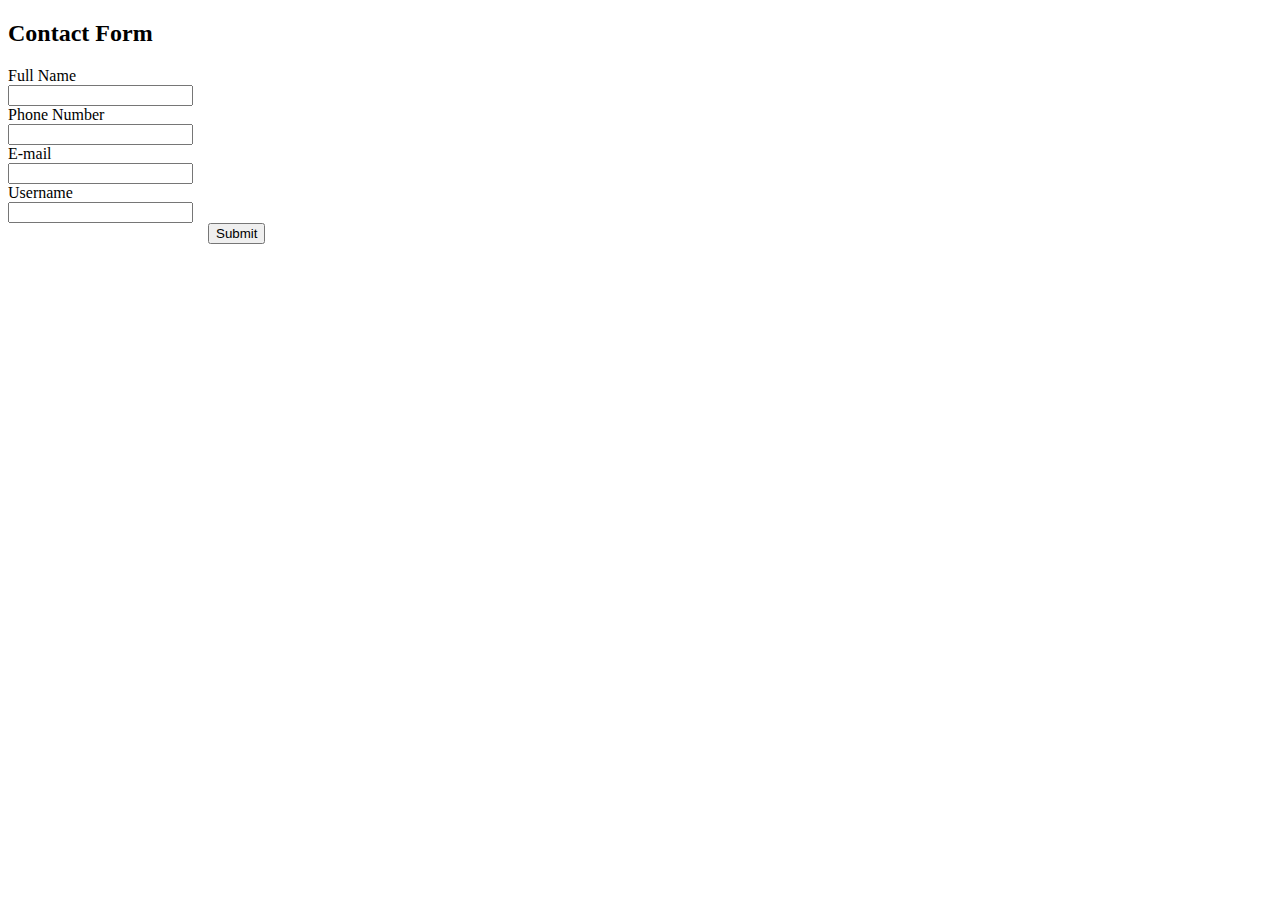
<file: Contact Form/index.html>
<!DOCTYPE html>
<html lang="en">
<head>
    <meta charset="UTF-8">
    <meta http-equiv="X-UA-Compatible" content="IE=edge">
    <meta name="viewport" content="width=device-width, initial-scale=1.0">
    <link rel="stylesheet" href="https://cdnjs.cloudflare.com/ajax/libs/font-awesome/6.1.1/css/all.min.css" integrity="sha512-KfkfwYDsLkIlwQp6LFnl8zNdLGxu9YAA1QvwINks4PhcElQSvqcyVLLD9aMhXd13uQjoXtEKNosOWaZqXgel0g==" crossorigin="anonymous" referrerpolicy="no-referrer" />
    <link href="https://cdn.jsdelivr.net/npm/bootstrap@5.0.2/dist/css/bootstrap.min.css" rel="stylesheet" integrity="sha384-EVSTQN3/azprG1Anm3QDgpJLIm9Nao0Yz1ztcQTwFspd3yD65VohhpuuCOmLASjC" crossorigin="anonymous">
    <link rel="icon" href="./assects/img/results-icon.png">
    <link rel="stylesheet" href="./assects/css/style.css">
    <title>Contact Form</title>
</head>
<body>
    <div class="container my-5">
        <div class="row">
            <div class="col-md-6">
                <div class="card shadow">
                    <div class="loading"><img class="loading_img" src="./assects/1.gif" alt="Loading"></div>
                    <div class="card-header"><h2>Contact Form</h2></div>
                    <div class="card-body">
                        <form id="from_create" action="">
                            <div class="my-3">
                                <label for="name">Full Name</label>
                                <br>
                                <input type="text" name="name" class="form-control" id="name">
                                <span id="iname"></span>
                            </div>
                            <div class="my-3">
                                <label for="phone">Phone Number</label>
                                <br>
                                <input type="text" name="phone" class="form-control"  id="phone">
                                <span id="iphone"></span>
                            </div>
                            <div class="my-3">
                                <label for="mail">E-mail</label>
                                <br>
                                <input type="text" name="mail" class="form-control" id="mail">
                                <span id="imail"></span>
                            </div>
                            <div class="my-3">
                                <label for="username">Username</label>
                                <br>
                                <input type="text" name="username" class="form-control" id="username">
                                <span id="iuser"></span>
                            </div>
                            <button class="btn btn-primary" >Submit</button>

                        </form>



                    </div>
                    <div class="card-footer">
                        <h3 id="cfooter"></h3>
                    </div>
                </div>
            </div>
        </div>
    </div>









    <script src="https://cdn.jsdelivr.net/npm/bootstrap@5.0.2/dist/js/bootstrap.bundle.min.js" integrity="sha384-MrcW6ZMFYlzcLA8Nl+NtUVF0sA7MsXsP1UyJoMp4YLEuNSfAP+JcXn/tWtIaxVXM" crossorigin="anonymous"></script>
    <script src="./assects/js/function.js"></script>
    <script src="./assects/js/app.js"></script>

</body>
</html>
</file>
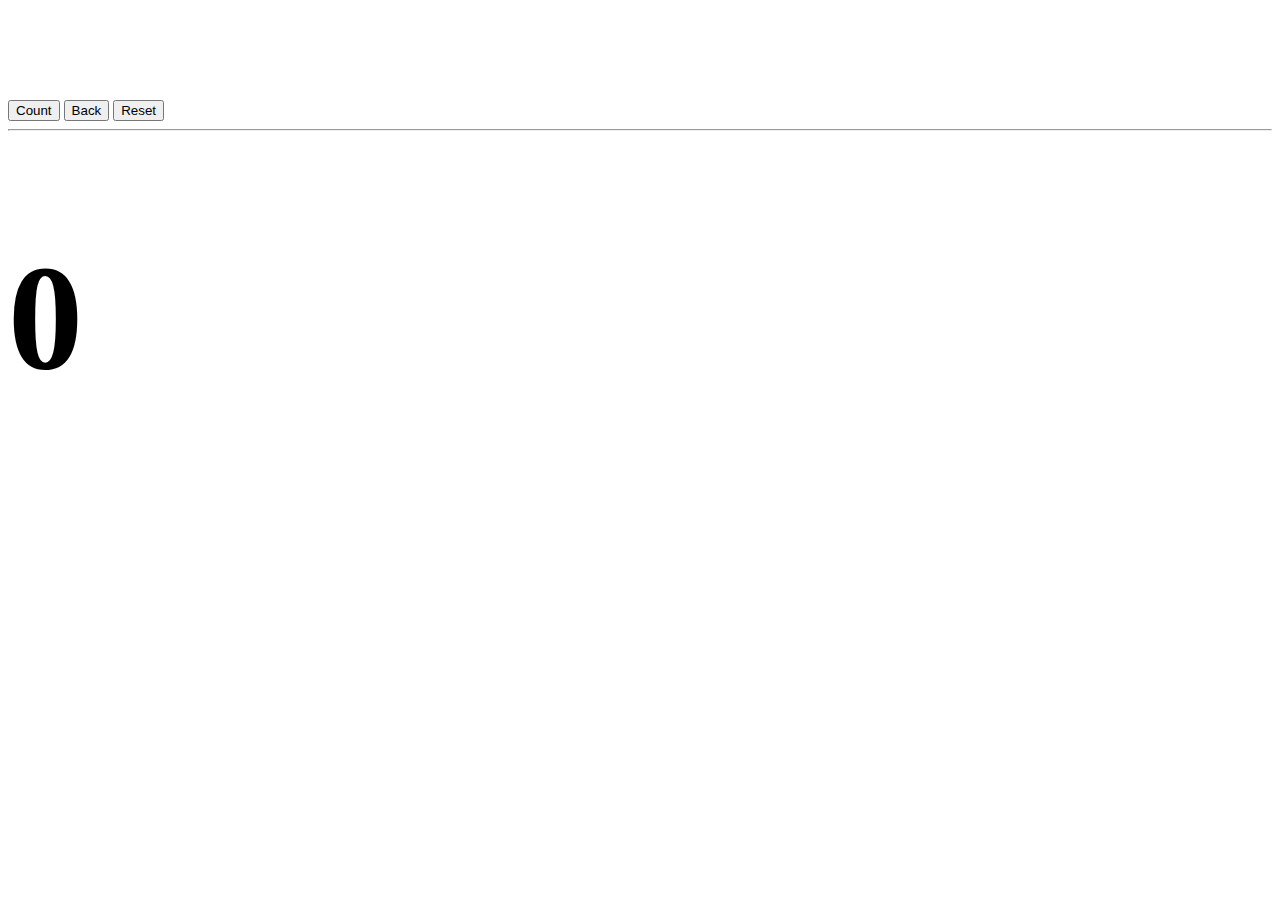
<file: counter project/index.html>
<!DOCTYPE html>
<html lang="en">
<head>
    <meta charset="UTF-8">
    <meta http-equiv="X-UA-Compatible" content="IE=edge">
    <meta name="viewport" content="width=device-width, initial-scale=1.0">
    <link href="https://cdn.jsdelivr.net/npm/bootstrap@5.0.2/dist/css/bootstrap.min.css" rel="stylesheet" integrity="sha384-EVSTQN3/azprG1Anm3QDgpJLIm9Nao0Yz1ztcQTwFspd3yD65VohhpuuCOmLASjC" crossorigin="anonymous">

    
    <link rel="stylesheet" href="./accets/css/style.css">

    <title>Counter Project</title>
</head>
<body>
    
    <div class="container" id="counter">
        <button class="btn btn-success" id="count">Count</button>
        <button class="btn btn-warning" id="back">Back</button>
        <button class="btn btn-danger" id="reset">Reset</button>
        <hr>
        <h1 id="data">0</h1>
        <p id="text"></p>
    </div>



    <audio id="a1" src="./accets/audio/a1.wav"></audio>
    <audio id="a2" src="./accets/audio/a2.wav"></audio>
    <audio id="countn" src="./accets/audio/counter.wav"></audio>
    <audio id="eror" src="./accets/audio/error.mp3"></audio>

    <script src="https://cdn.jsdelivr.net/npm/bootstrap@5.0.2/dist/js/bootstrap.bundle.min.js" integrity="sha384-MrcW6ZMFYlzcLA8Nl+NtUVF0sA7MsXsP1UyJoMp4YLEuNSfAP+JcXn/tWtIaxVXM" crossorigin="anonymous"></script>


    <script src="./accets/js/app.js"></script>
</body>
</html>
</file>
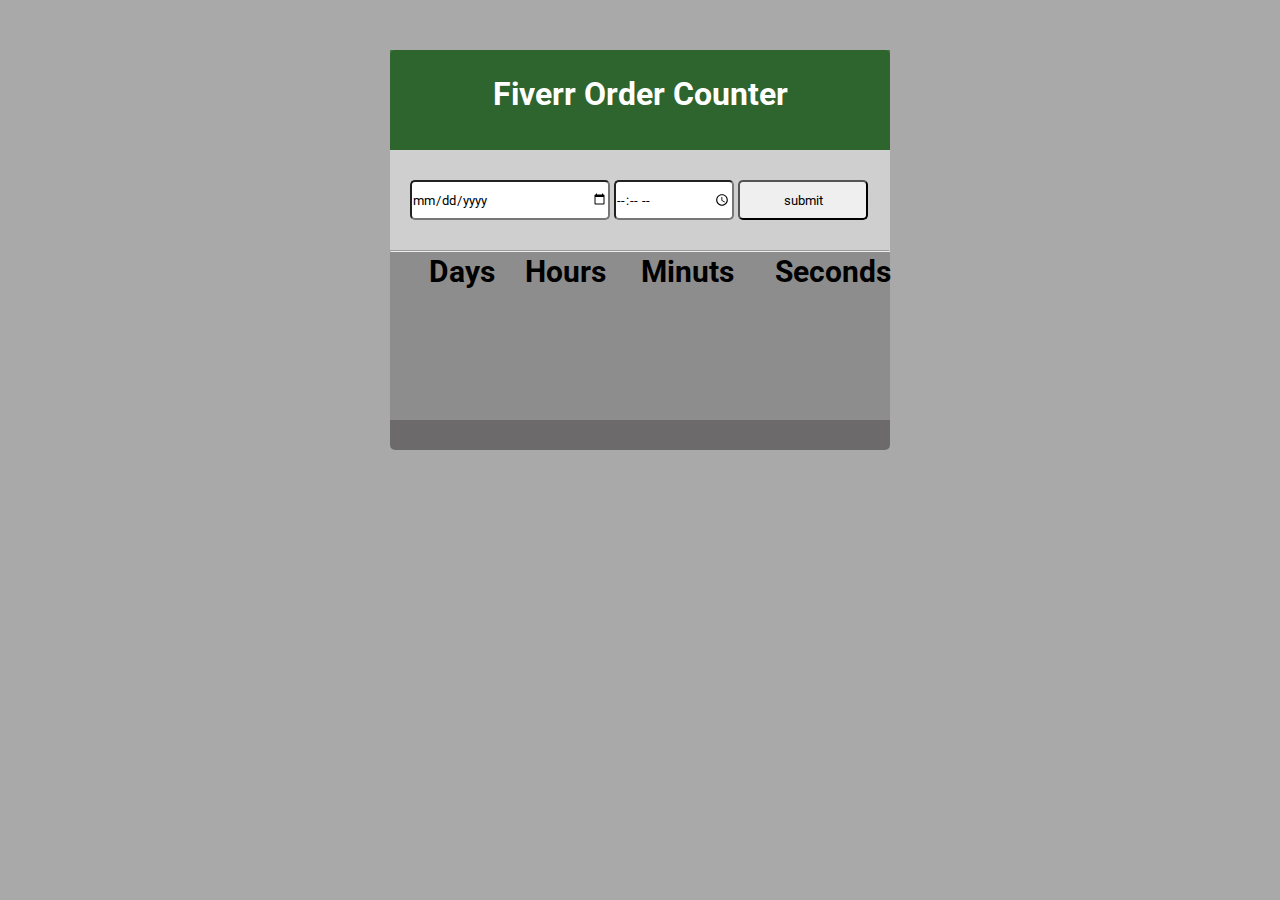
<file: fiverr counter/index.html>
<!DOCTYPE html>
<html lang="en">
<head>
    <meta charset="UTF-8">
    <meta http-equiv="X-UA-Compatible" content="IE=edge">
    <meta name="viewport" content="width=device-width, initial-scale=1.0">
    <link rel="stylesheet" href="./css/style.css">
    <link rel="stylesheet" href="https://cdnjs.cloudflare.com/ajax/libs/font-awesome/6.1.1/css/all.min.css" integrity="sha512-KfkfwYDsLkIlwQp6LFnl8zNdLGxu9YAA1QvwINks4PhcElQSvqcyVLLD9aMhXd13uQjoXtEKNosOWaZqXgel0g==" crossorigin="anonymous" referrerpolicy="no-referrer" />
    <link href="https://cdn.jsdelivr.net/npm/bootstrap@5.0.2/dist/css/bootstrap.min.css" rel="stylesheet" integrity="sha384-EVSTQN3/azprG1Anm3QDgpJLIm9Nao0Yz1ztcQTwFspd3yD65VohhpuuCOmLASjC" crossorigin="anonymous">
    
    <title>Fiverr Project time counter</title>
</head>
<body>
    <div class="counterD">
        <div class="heading"><h1>Fiverr Order Counter</h1></div>
        <form class="counter">
            <input type="date" name="date" id="date">
            <input type="time" name="time" id="time">
            <input type="submit" name="submit" id="submit" value="submit">
            <p class="alert"></p>
        </form>
        <hr class="hr">
        <div class="output">
            <table>
                <thead>
                    <tr>
                        <th>Days</th>
                        <th>Hours</th>
                        <th>Minuts</th>
                        <th>Seconds</th>
                    </tr>
                </thead>
                <tbody id="output1">
                    
                </tbody>
            </table>
        </div>
    </div>
    
       
    <script src="https://cdn.jsdelivr.net/npm/bootstrap@5.0.2/dist/js/bootstrap.bundle.min.js" integrity="sha384-MrcW6ZMFYlzcLA8Nl+NtUVF0sA7MsXsP1UyJoMp4YLEuNSfAP+JcXn/tWtIaxVXM" crossorigin="anonymous"></script>
    <script src="./js/app.js"></script>
   
</body>
</html>
</file>
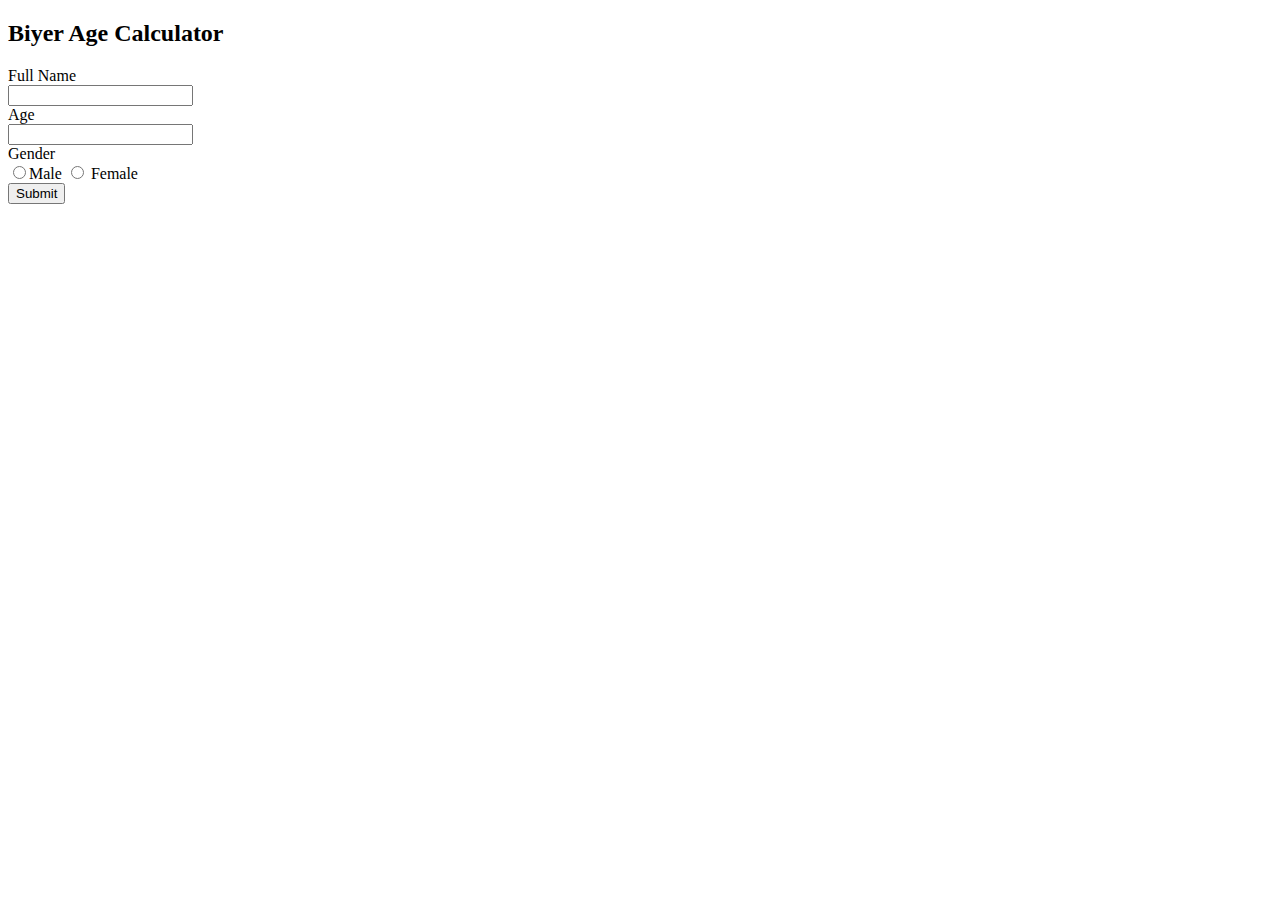
<file: Marriage age check/index.html>
<!DOCTYPE html>
<html lang="en">
<head>
    <meta charset="UTF-8">
    <meta http-equiv="X-UA-Compatible" content="IE=edge">
    <meta name="viewport" content="width=device-width, initial-scale=1.0">
    <link rel="stylesheet" href="https://cdnjs.cloudflare.com/ajax/libs/font-awesome/6.1.1/css/all.min.css" integrity="sha512-KfkfwYDsLkIlwQp6LFnl8zNdLGxu9YAA1QvwINks4PhcElQSvqcyVLLD9aMhXd13uQjoXtEKNosOWaZqXgel0g==" crossorigin="anonymous" referrerpolicy="no-referrer" />
    <link href="https://cdn.jsdelivr.net/npm/bootstrap@5.0.2/dist/css/bootstrap.min.css" rel="stylesheet" integrity="sha384-EVSTQN3/azprG1Anm3QDgpJLIm9Nao0Yz1ztcQTwFspd3yD65VohhpuuCOmLASjC" crossorigin="anonymous">
    <link rel="icon" href="./assects/img/results-icon.png">
    <link rel="stylesheet" href="./assects/css/style.css">
    <title>Contact Form</title>
</head>
<body>
    <div class="container my-5">
        <div class="row">
            <div class="col-md-6">
                <div class="card shadow">
                    
                    <div class="card-header"><h2>Biyer Age Calculator</h2></div>
                    <div class="card-body">
                        <form id="from_create" action="">
                            <div class="my-3">
                                <label for="name">Full Name</label>
                                <br>
                                <input type="text" name="name" class="form-control" id="name">
                                <span id="iname"></span>
                            </div>
                            <div class="my-3">
                                <label for="byear">Age</label>
                                <br>
                                <input type="text" name="byear" class="form-control"  id="byear">
                                <span id="ibyear"></span>
                            </div>
                            <div class="my-3">
                                <label for="mail">Gender</label>
                                <br>
                                <input type="radio" name="gender" value="male"><span>Male</span>
                                <input type="radio" name="gender"  value="female"> <span>Female</span>
                               
                            </div>
                            
                            <button class="btn btn-primary" >Submit</button>

                        </form>



                    </div>
                    <div class="card-footer" id="footer">
                        
                    </div>
                </div>
            </div>
        </div>
    </div>









    <script src="https://cdn.jsdelivr.net/npm/bootstrap@5.0.2/dist/js/bootstrap.bundle.min.js" integrity="sha384-MrcW6ZMFYlzcLA8Nl+NtUVF0sA7MsXsP1UyJoMp4YLEuNSfAP+JcXn/tWtIaxVXM" crossorigin="anonymous"></script>
    <script src="./assects/js/function.js"></script>
    <script src="./assects/js/app.js"></script>

</body>
</html>
</file>
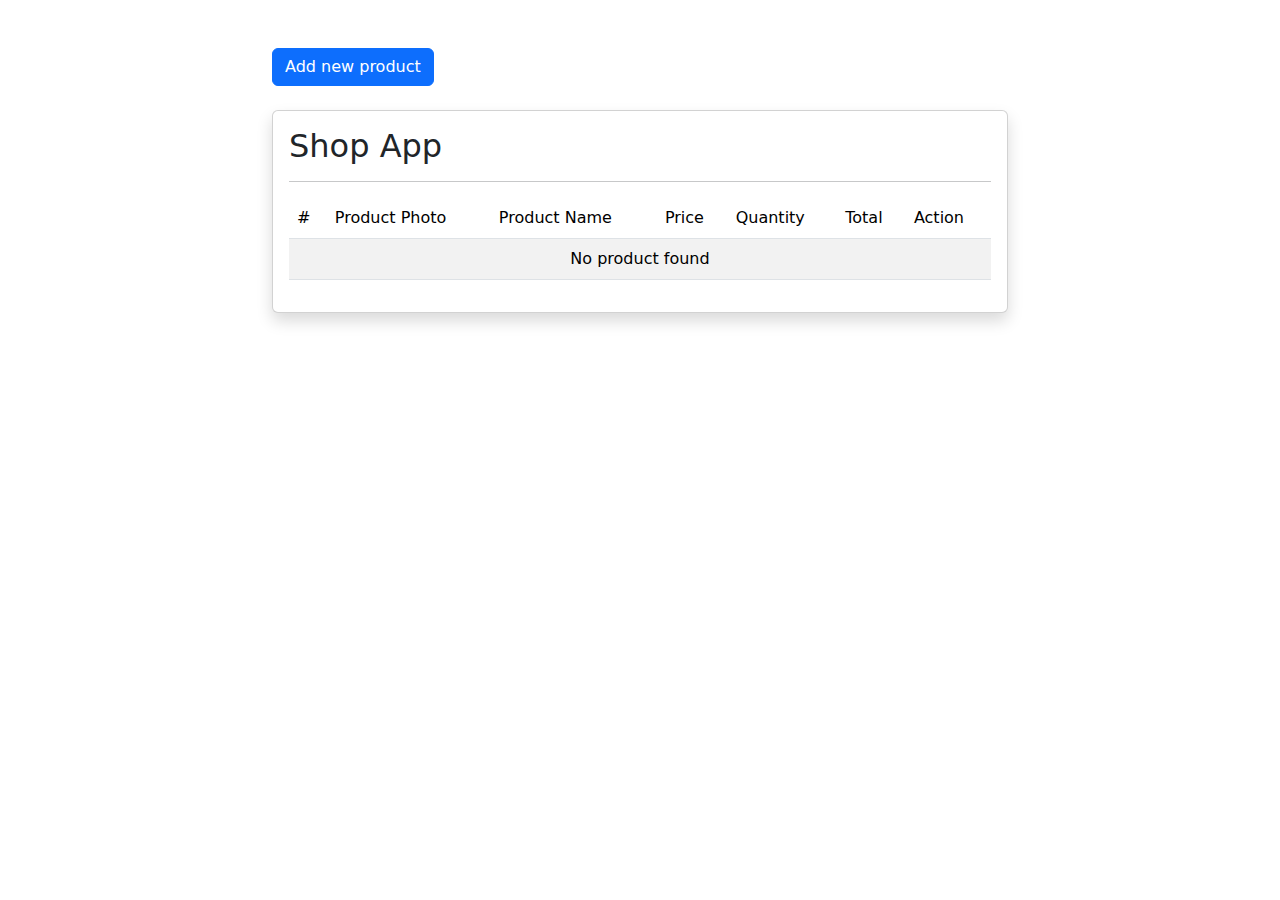
<file: product apps/index.html>
<!DOCTYPE html>
<html lang="en">
<head>
    <meta charset="UTF-8">
    <meta http-equiv="X-UA-Compatible" content="IE=edge">
    <meta name="viewport" content="width=device-width, initial-scale=1.0">
    <title>Document</title>
    <link rel="stylesheet" href="https://cdn.jsdelivr.net/npm/bootstrap@5.1.3/dist/css/bootstrap.min.css" />    
    <link rel="stylesheet" href="https://cdnjs.cloudflare.com/ajax/libs/font-awesome/5.15.4/css/all.min.css" />
    <link rel="stylesheet" href="./style.css"> 
</head>
<body>

 
    <div class="container my-5">
        <div class="row justify-content-center">
            <div class="col-md-8">
                <a class="btn btn-primary" data-bs-toggle="modal" href="#shop_modal">Add new product</a>
                <br>
                <br>
                <div class="card shadow">
                    <div class="card-body">
                        <h2>Shop App</h2>
                        <hr>
                        <table class="table table-striped shop-data">
                            <thead>
                                <tr>
                                    <td>#</td>
                                    <td>Product Photo</td>
                                    <td>Product Name</td>
                                    <td>Price</td>
                                    <td>Quantity</td>
                                    <td>Total</td>
                                    <td>Action</td>
                                </tr>
                            </thead>
                            <tbody id="product_list">                              




                            </tbody>
                        </table>
                    </div>
                </div>
            </div>
        </div>
    </div>





    <div class="modal fade" id="shop_modal">
        <div class="modal-dialog modal-dialog-centered">
            <div class="modal-content">
                <div class="modal-header">
                    <h2>Add new product</h2>
                    <button class="btn-close" data-bs-dismiss="modal"></button>
                </div>
                <div class="modal-body">
                    <div class="msg"></div>
                    <form id="product_form">
                        <div class="my-3">
                            <label for="">Name</label>
                            <input name="name" type="text" class="form-control">
                        </div>
                        <div class="my-3">
                            <label for="">Price</label>
                            <input name="price" type="text" class="form-control">
                        </div>
                        <div class="my-3">
                            <label for="">Quantity</label>
                            <input name="quantity" type="text" class="form-control">
                        </div>
                        <div class="my-3">
                            <label for="">Photo</label>
                            <input name="photo" type="text" class="form-control">
                        </div>
                        <div class="my-3">
                            <input type="submit" class="btn btn-primary w-100" value="Add now">
                        </div>
                    </form>
                </div>
                
            </div>
        </div>
    </div>


    <div class="modal fade" id="shop_single_modal">
        <div class="modal-dialog modal-dialog-centered">
            <div class="modal-content">

                <div class="modal-body">
                    <div class="single-product">
                        
                    </div>
                </div>
                
            </div>
        </div>
    </div>

    

        <div class="modal fade" id="shop_edit_modal">
            <div class="modal-dialog modal-dialog-centered">
                <div class="modal-content">
                    <div class="modal-header">
                        <h2>Update product</h2>
                        <button class="btn-close" data-bs-dismiss="modal"></button>
                    </div>
                    <div class="modal-body">
                        <div class="msg"></div>
                        <form id="product_update_form">
                            
                        </form>
                    </div>
                    
                </div>
            </div>
        </div>


    <script src="https://cdn.jsdelivr.net/npm/bootstrap@5.1.3/dist/js/bootstrap.bundle.min.js"></script> 
    <script src="./app/functions.js"></script>
    <script src="./app.js"></script>

</body>
</html>
</file>
<file: Contact Form/assects/css/style.css>
button{
    position: relative;
    left: 200px;
}

.loading{
    position: absolute;
    height: 450px;
    display: none;
}

.loading_img{
    position: absolute;
    height: 340px;
    top: 50px;
    background-color: transparent;
    z-index: 1;
}
</file>
<file: counter project/accets/css/style.css>
:root {
    --bs-blue: #0d6efd;
    --bs-indigo: #6610f2;
    --bs-purple: #6f42c1;
    --bs-pink: #d63384;
    --bs-red: #dc3545;
    --bs-orange: #fd7e14;
    --bs-yellow: #ffc107;
    --bs-green: #198754;
    --bs-teal: #20c997;
    --bs-cyan: #0dcaf0;
    --bs-white: #fff;
    --bs-gray: #6c757d;
    --bs-gray-dark: #343a40;
    --bs-primary: #0d6efd;
    --bs-secondary: #6c757d;
    --bs-success: #198754;
    --bs-info: #0dcaf0;
    --bs-warning: #ffc107;
    --bs-danger: #dc3545;
    --bs-light: #f8f9fa;
    --bs-dark: #212529;
    --bs-font-sans-serif: system-ui, -apple-system, "Segoe UI", Roboto, "Helvetica Neue", Arial, "Noto Sans", "Liberation Sans", sans-serif, "Apple Color Emoji", "Segoe UI Emoji", "Segoe UI Symbol", "Noto Color Emoji";
    --bs-font-monospace: SFMono-Regular, Menlo, Monaco, Consolas, "Liberation Mono", "Courier New", monospace;
    --bs-gradient: linear-gradient(180deg, rgba(255, 255, 255, 0.15), rgba(255, 255, 255, 0));
  }
  .container{
      margin: 100px auto 0px;
  }
  #data{
      font-size: 150px;
      font-weight: 800;
  }

  #text{
      font-size: 30px;
      color: red;
      

  }
  #text {
    /* Start the shake animation and make the animation last for 0.5 seconds */
    animation: shake 0.3s;
  
    /* When the animation is finished, start again */
    animation-iteration-count: infinite;
  }
  
  @keyframes shake {
    0% { transform: translate(1px, 1px) rotate(0deg); }
    10% { transform: translate(-1px, -2px) rotate(-1deg); }
    20% { transform: translate(-3px, 0px) rotate(1deg); }
    30% { transform: translate(3px, 2px) rotate(0deg); }
    40% { transform: translate(1px, -1px) rotate(1deg); }
    50% { transform: translate(-1px, 2px) rotate(-1deg); }
    60% { transform: translate(-3px, 1px) rotate(0deg); }
    70% { transform: translate(3px, 1px) rotate(-1deg); }
    80% { transform: translate(-1px, -1px) rotate(1deg); }
    90% { transform: translate(1px, 2px) rotate(0deg); }
    100% { transform: translate(1px, -2px) rotate(-1deg); }
  }
</file>
<file: fiverr counter/css/style.css>
@import url('https://fonts.googleapis.com/css2?family=Roboto:wght@100;300;400;700&family=Rubik&display=swap');

@import url('https://fonts.googleapis.com/css2?family=Anton&family=Joan&family=Lato:wght@300&family=Pacifico&family=Roboto:wght@100;300;400;700&family=Rubik&display=swap');

*{
    font-family: 'Rubik', sans-serif;
    font-family: 'Anton', sans-serif;
    font-family: 'Joan', serif;
    font-family: 'Lato', sans-serif;
    font-family: 'Pacifico', cursive;
    font-family: 'Roboto', sans-serif;
    margin: 0;
    padding: 0;
    box-sizing: border-box;

}


/*----------------------------------------------------*/

body{
    background-color: rgba(70, 70, 70, 0.463);
}

.counterD{
    display: block;
    position: relative;
    height: 400px;
    width: 500px;
    background-color: rgba(56, 53, 53, 0.539);
    top: 50px;
    margin: auto;
    border-radius: 5px;
}
.heading{
    position: relative;
    height: 100px;
    background-color: rgba(13, 96, 13, 0.644);
}
.heading h1{
    position: relative;
    text-align: center;
    color: white;
    font-weight: bold;
    top: 25px;
}
.counter{
    height: 100px;
    background-color: rgba(255, 255, 255, 0.678);
    position: relative;  
}
.counter input{
    position: relative;
    top: 30px;
    left: 20px;
}

#date{
    width: 200px;
    height: 40px;
    border-radius: 5px;
}
#time{
    width: 120px;
    height: 40px;
    border-radius: 5px;
}
#submit{
    width: 130px;
    height: 40px;
    border-radius: 5px;
}
#submit:hover{
    background-color: rgba(26, 63, 26, 0.703);
    color: white;
    border: 2px solid green;
}
.hr{
    height: 1px;
    color: black;
    background-color: transparent;
   
}

.alert{
    position: inherit;
    top: 18px;
    left: 1px;
    color: rgb(179, 35, 35);
   
    height: 20px;
    width: 400px;
    
    align-items: center;
}
.output{
    display: block;
    height: 168px;
    width: 500px;
    background-color: rgba(168, 168, 168, 0.573);
}

table{
    width: 100%;
    margin-left: 25px;
    
    
 }

 thead{
    font-size: 30px;
 }
 tbody{
    font-size: 20px;
    
 }
</file>
<file: Marriage age check/assects/css/style.css>

</file>
<file: product apps/style.css>
i {
    pointer-events: none; 
}

.shop-data tr{
    vertical-align: middle;
}

.single-product {
    text-align: center;
}

.single-product img {
    width: 250px;
    height: 250px;
    border-radius: 50%;
    object-fit: cover;
    border:10px solid #FFF;
}
</file>
